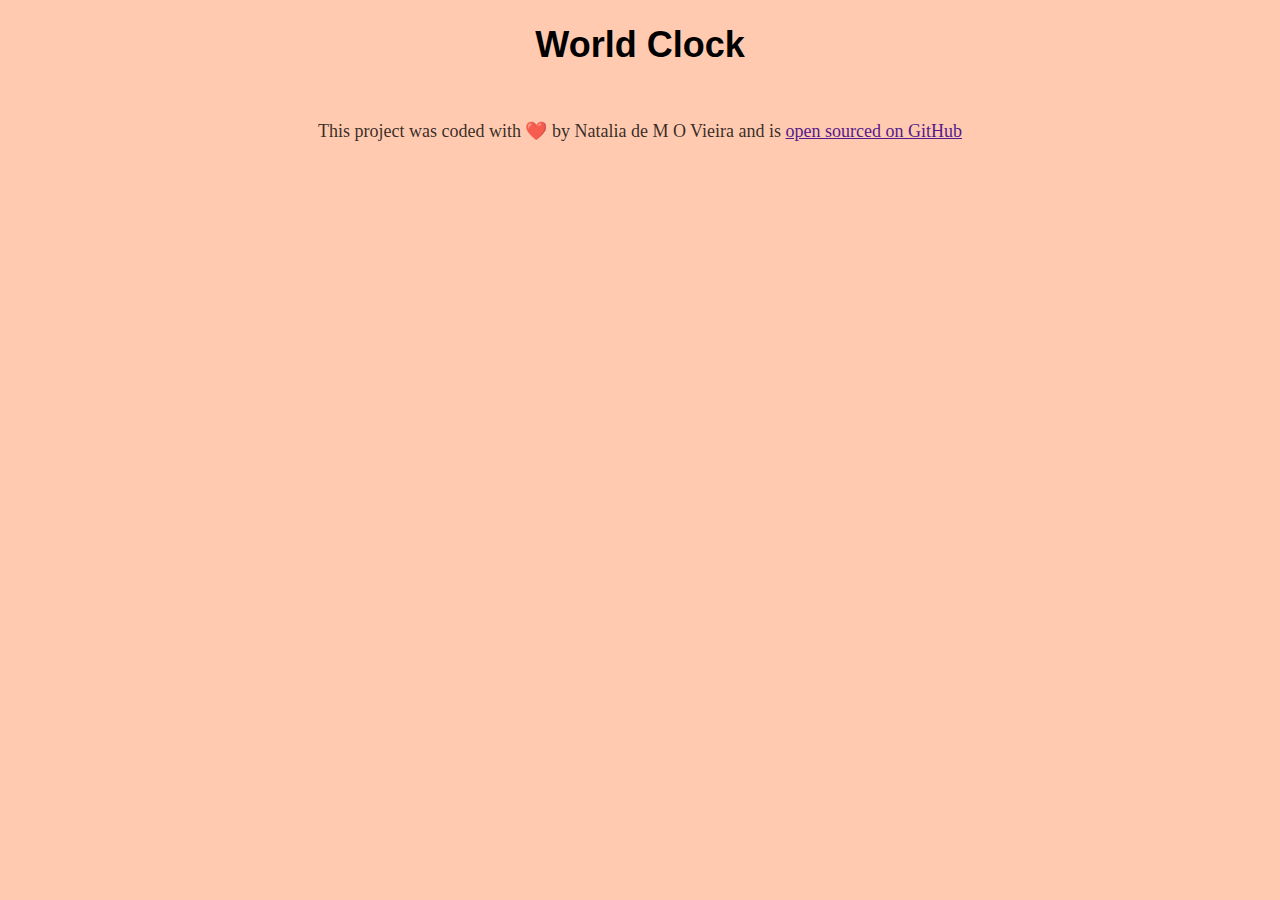
<file: world_clock.html>
<!DOCTYPE html>
<html lang="en">
<head>
    <meta charset="UTF-8">
    <meta name="viewport" content="width=device-width, initial-scale=1.0">
    <link rel="stylesheet" href="css/style.css" />
    <title>World Clock - Natalia M O Vieira</title>
</head>
<body>
    <h1>World Clock</h1>
    <footer>
      This project was coded with ❤️ by Natalia de M O Vieira and is
      <a href="" target="_blank">
        open sourced on GitHub</a
      >
    </footer>
    <script src="javascript/index.js"></script>
</body>
</html>
</file>
<file: css/style.css>
body {
  background-color: #ffcab0;
}

h1 {
  text-align: center;
  font-family: sans-serif;
  font-size: 36px;
}

h2 {
  margin: 0 0 5px;
  font-size: 28px;
}

select {
  display: block;
  width: 100%;
  font-size: 18px;
  border-radius: 4px;
  padding: 10px;
}

.container {
  max-width: 600px;
  margin: 0 auto;
  background: white;
  padding: 30px;
  box-shadow: rgba(100, 100, 111, 0.2) 0px 7px 29px 0px;
  border-radius: 10px;
  margin: 6-px 0;
}

.city {
  display: flex;
  margin: 10px 0;
  justify-content: space-between;
  padding: 30px 0;
  border-bottom: 1px dashed rgba(0, 0, 0, 0.2);
}

.city:last-child {
  border: none;
}

.date {
  opacity: 0.7;
}

.time {
  font-size: 48px;
  font-weight: bold;
}

.time small {
  font-size: 24px;
  vertical-align: middle;
  line-height: 48px;
}

footer {
  padding-top: 30px;
  text-align: center;
  font-size: 18px;
  color: rgba(0, 0, 0, 0.8);
}

.back-button {
  display: inline-block;
  color: white;
  border: 1px solid #ffcab0;
  background: #ffcab0;
  border-radius: 4px;
  cursor: pointer;
  vertical-align: middle;
  max-width: 100px;
  padding: 15px;
  text-align: center;
}

.back-button a {
    color: white;
    text-decoration: none;
}

.back-button a:hover {
    color:#fdffcd; 
    text-decoration:none; 
    cursor:pointer;  
}
</file>
